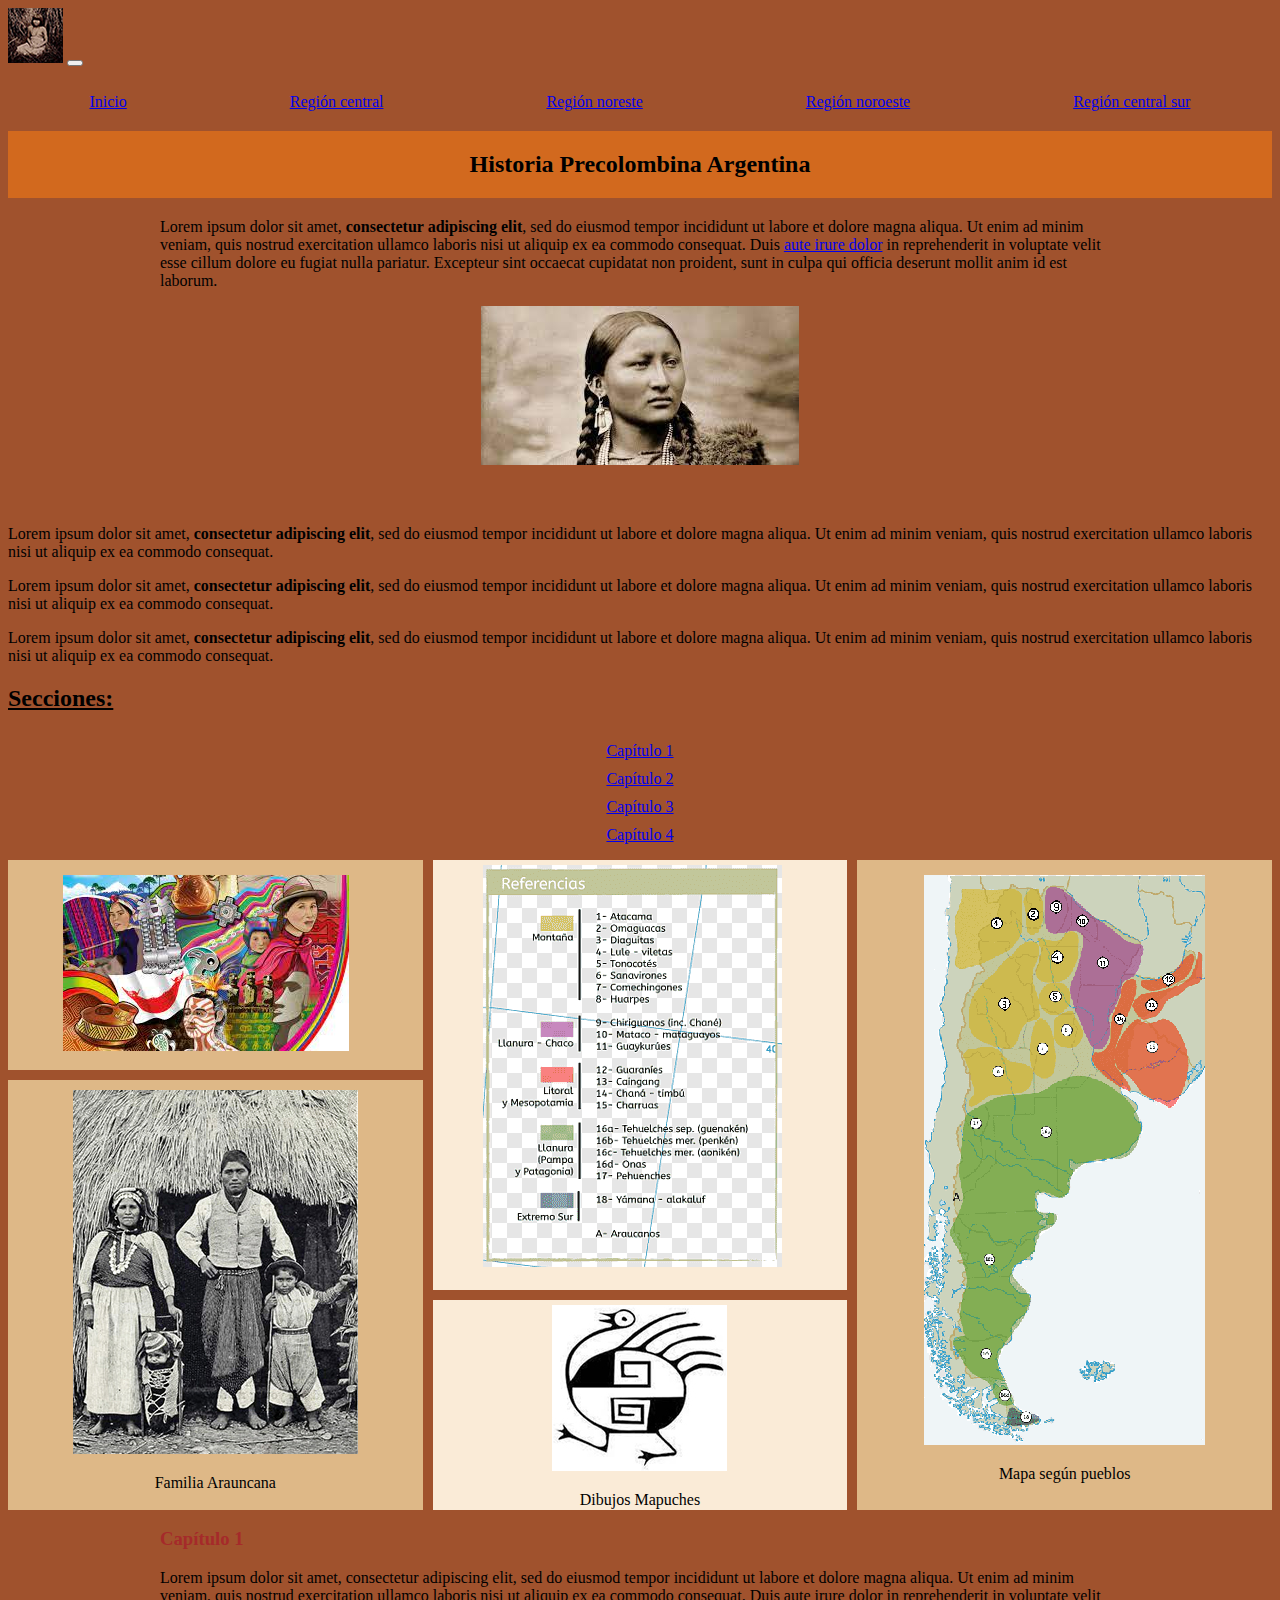
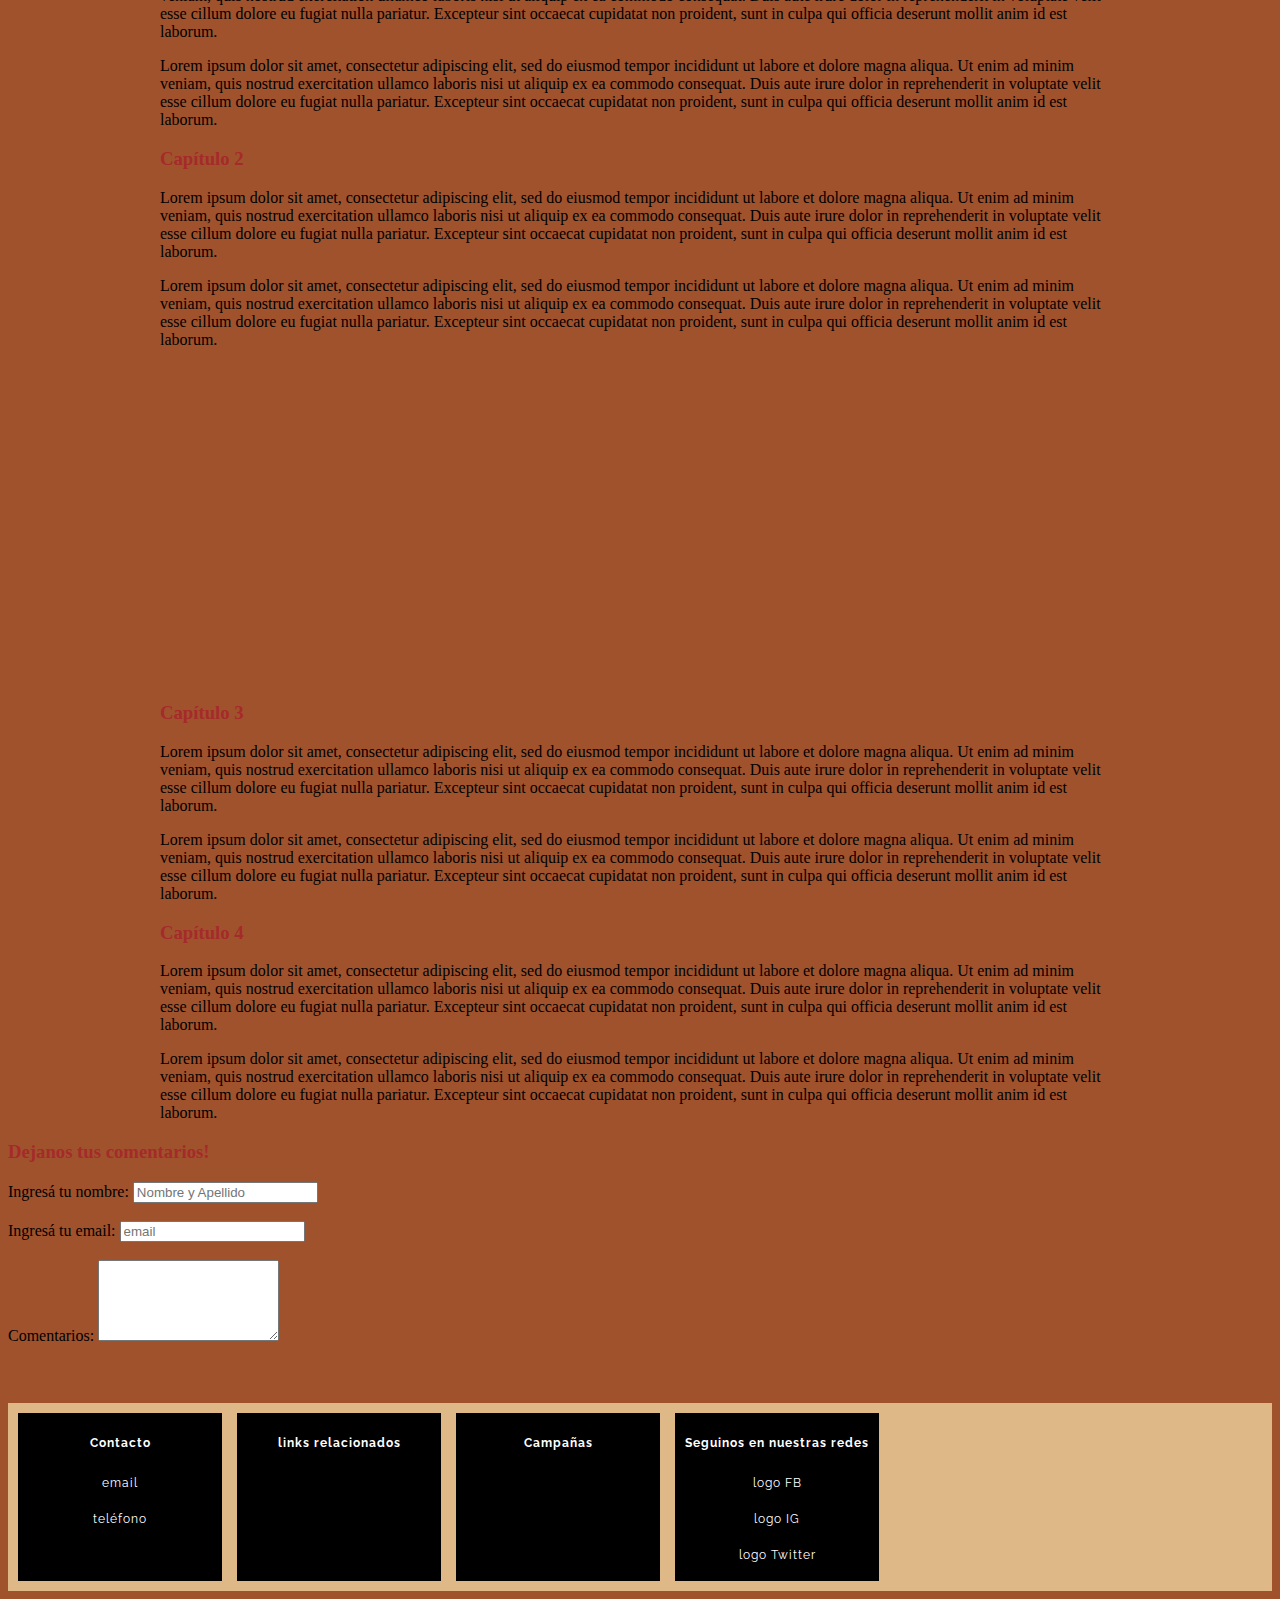
<file: index.html>
<!DOCTYPE html>
<html>
<meta name="viewport" content="width=device-width, initial-scale=1">
<head>
   <title>Historia Precolombina Argentina</title>
   <link rel="preconnect" href="https://fonts.googleapis.com">
   <link rel="preconnect" href="https://fonts.gstatic.com" crossorigin>
   <link href="https://fonts.googleapis.com/css2?family=Raleway:wght@100&display=swap" rel="stylesheet">
   <link href="https://cdn.jsdelivr.net/npm/bootstrap@5.1.3/dist/css/bootstrap.min.css" rel="stylesheet" integrity="sha384-1BmE4kWBq78iYhFldvKuhfTAU6auU8tT94WrHftjDbrCEXSU1oBoqyl2QvZ6jIW3" crossorigin="anonymous">
   <link rel="stylesheet" type="text/css" href="./styles.css">
</head>

<body>
   <header>
      <nav class="navbar navbar-expand-lg navbar-light bg-sandybrown">
         <div class="container-fluid">
           <a class="navbar-brand" href="http://127.0.0.1:5500/index.html"><img src="./imagenes/Logo.jpg"></a>
           <button 
               class="navbar-toggler" 
               type="button" 
               data-bs-toggle="collapse" 
               data-bs-target="#navbarNav" 
               aria-controls="navbarNav" 
               aria-expanded="false" 
               aria-label="Toggle navigation">
             <span class="navbar-toggler-icon"></span>
           </button>
           <div class="collapse navbar-collapse" id="navbarNav">
             <ul class="navbar-nav">
               <li class="nav-item">
                 <a class="nav-link active" aria-current="page" href="http://127.0.0.1:5500/index.html">Inicio</a>
               </li>
               <li class="nav-item">
                 <a class="nav-link" href="./region-central.html">Región central</a>
               </li>
               <li class="nav-item">
                 <a class="nav-link" href="./region-norEste.html">Región noreste</a>
               </li>
               <li class="nav-item">
                  <a class="nav-link" href="./region-norOeste.html">Región noroeste</a>
               </li>
               <li class="nav-item">
                  <a class="nav-link" href="http://127.0.0.1:5500/region-centralSur.html">Región central sur</a>
               </li>
             </ul>
           </div>
         </div>
       </nav>

      <h2 class="tit">Historia Precolombina Argentina</h2>
   </header>
<section>
   <div class="container-caps">
   <p>Lorem ipsum dolor sit amet, <strong>consectetur adipiscing elit</strong>, sed do eiusmod tempor incididunt ut labore et dolore magna aliqua. Ut enim ad minim veniam, quis nostrud exercitation ullamco laboris nisi ut aliquip ex ea commodo consequat. Duis <a href="https://www.google.com/" target="_blank">aute irure dolor</a> in reprehenderit in voluptate velit esse cillum dolore eu fugiat nulla pariatur. Excepteur sint occaecat cupidatat non proident, sunt in culpa qui officia deserunt mollit anim id est laborum.</p>
   
   <div class="foto-indigena"> 
      <img class="banner1 zoom" alt="alt" src="./imagenes/banner-1.jpg">
   </div>
</div>

<div class="container">
   <div class="row">

      <div class="col-lg-4 col-md-4 col-sm-4 col-xs-12 padding-right">
         <p>Lorem ipsum dolor sit amet, <strong>consectetur adipiscing elit</strong>, sed do eiusmod tempor incididunt ut labore et dolore magna aliqua. Ut enim ad minim veniam, quis nostrud exercitation ullamco laboris nisi ut aliquip ex ea commodo consequat.</p>
      </div>
      <div class="col-lg-4 col-md-4 col-sm-4 col-xs-12 padding-right">
         <p>Lorem ipsum dolor sit amet, <strong>consectetur adipiscing elit</strong>, sed do eiusmod tempor incididunt ut labore et dolore magna aliqua. Ut enim ad minim veniam, quis nostrud exercitation ullamco laboris nisi ut aliquip ex ea commodo consequat.</p>
      </div>
      <div class="col-lg-4 col-md-4 col-sm-4 col-xs-12 padding-right">
         <p>Lorem ipsum dolor sit amet, <strong>consectetur adipiscing elit</strong>, sed do eiusmod tempor incididunt ut labore et dolore magna aliqua. Ut enim ad minim veniam, quis nostrud exercitation ullamco laboris nisi ut aliquip ex ea commodo consequat.</p>
      </div>

      </div>
   </div>
</div>


</section>

   <article class="article__section">
      <h2 class="article__section-first"><u>Secciones:</u></h2>
      <div class="article__section-listado">
      <ul class="article__section-options deco">
         <li><a href="#C1">Capítulo 1</a></li>
         <li><a href="#C2">Capítulo 2</a></li>
         <li><a href="#C3">Capítulo 3</a></li>
         <li><a href="#C4">Capítulo 4</a></li>
      </ul>
      </div>
      <div id="grid-container">
         <div class="grid-item pad">
            <img src="./imagenes/araucanos1.jpg" alt="Familia Araucana">
            <p>Familia Arauncana</p>
         </div>
         <div class="grid-item pad1" alt="Pueblos originarios">
               <img src="./imagenes/pueblos-originarios2.jpeg">
         </div>
         <div class="grid-item pad2" alt="Referencias mapa">
            <img src="./imagenes/referencia.png">
         </div>
         <div class="grid-item pad3">
            <img src="./imagenes/mapa.png" alt="Mapa según pueblos">
            <p>Mapa según pueblos</p>
         </div>
         <div class="grid-item pad4">
            <img src="./imagenes/dibujos-mapuches.jpeg" alt="Dibujos Mapuches">
            <p>Dibujos Mapuches</p>
         </div>
      </div>

      <div class="container-caps">
         <h3 id="C1">Capítulo 1</h3>
            <p class="article__section-text">Lorem ipsum dolor sit amet, consectetur adipiscing elit, sed do eiusmod tempor incididunt ut labore et dolore magna aliqua. Ut enim ad minim veniam, quis nostrud exercitation ullamco laboris nisi ut aliquip ex ea commodo consequat. Duis aute irure dolor in reprehenderit in voluptate velit esse cillum dolore eu fugiat nulla pariatur. Excepteur sint occaecat cupidatat non proident, sunt in culpa qui officia deserunt mollit anim id est laborum.</p>
            <p class="article__section-text">Lorem ipsum dolor sit amet, consectetur adipiscing elit, sed do eiusmod tempor incididunt ut labore et dolore magna aliqua. Ut enim ad minim veniam, quis nostrud exercitation ullamco laboris nisi ut aliquip ex ea commodo consequat. Duis aute irure dolor in reprehenderit in voluptate velit esse cillum dolore eu fugiat nulla pariatur. Excepteur sint occaecat cupidatat non proident, sunt in culpa qui officia deserunt mollit anim id est laborum.</p>
         <h3 id="C2">Capítulo 2</h3>
            <p class="article__section-text">Lorem ipsum dolor sit amet, consectetur adipiscing elit, sed do eiusmod tempor incididunt ut labore et dolore magna aliqua. Ut enim ad minim veniam, quis nostrud exercitation ullamco laboris nisi ut aliquip ex ea commodo consequat. Duis aute irure dolor in reprehenderit in voluptate velit esse cillum dolore eu fugiat nulla pariatur. Excepteur sint occaecat cupidatat non proident, sunt in culpa qui officia deserunt mollit anim id est laborum.</p>
            <p class="article__section-text">Lorem ipsum dolor sit amet, consectetur adipiscing elit, sed do eiusmod tempor incididunt ut labore et dolore magna aliqua. Ut enim ad minim veniam, quis nostrud exercitation ullamco laboris nisi ut aliquip ex ea commodo consequat. Duis aute irure dolor in reprehenderit in voluptate velit esse cillum dolore eu fugiat nulla pariatur. Excepteur sint occaecat cupidatat non proident, sunt in culpa qui officia deserunt mollit anim id est laborum.</p>
         <div class="iframe">
            <iframe width="560" height="315" src="https://www.youtube.com/embed/UozzZ69-iHM" title="YouTube video player" frameborder="0" allow="accelerometer; autoplay; clipboard-write; encrypted-media; gyroscope; picture-in-picture" allowfullscreen></iframe>
         </div>
         <h3 id="C3">Capítulo 3</h3>
            <p class="article__section-text">Lorem ipsum dolor sit amet, consectetur adipiscing elit, sed do eiusmod tempor incididunt ut labore et dolore magna aliqua. Ut enim ad minim veniam, quis nostrud exercitation ullamco laboris nisi ut aliquip ex ea commodo consequat. Duis aute irure dolor in reprehenderit in voluptate velit esse cillum dolore eu fugiat nulla pariatur. Excepteur sint occaecat cupidatat non proident, sunt in culpa qui officia deserunt mollit anim id est laborum.</p>
            <p class="article__section-text">Lorem ipsum dolor sit amet, consectetur adipiscing elit, sed do eiusmod tempor incididunt ut labore et dolore magna aliqua. Ut enim ad minim veniam, quis nostrud exercitation ullamco laboris nisi ut aliquip ex ea commodo consequat. Duis aute irure dolor in reprehenderit in voluptate velit esse cillum dolore eu fugiat nulla pariatur. Excepteur sint occaecat cupidatat non proident, sunt in culpa qui officia deserunt mollit anim id est laborum.</p>
         <h3 id="C4">Capítulo 4</h3>
            <p class="article__section-text">Lorem ipsum dolor sit amet, consectetur adipiscing elit, sed do eiusmod tempor incididunt ut labore et dolore magna aliqua. Ut enim ad minim veniam, quis nostrud exercitation ullamco laboris nisi ut aliquip ex ea commodo consequat. Duis aute irure dolor in reprehenderit in voluptate velit esse cillum dolore eu fugiat nulla pariatur. Excepteur sint occaecat cupidatat non proident, sunt in culpa qui officia deserunt mollit anim id est laborum.</p>
            <p class="article__section-text">Lorem ipsum dolor sit amet, consectetur adipiscing elit, sed do eiusmod tempor incididunt ut labore et dolore magna aliqua. Ut enim ad minim veniam, quis nostrud exercitation ullamco laboris nisi ut aliquip ex ea commodo consequat. Duis aute irure dolor in reprehenderit in voluptate velit esse cillum dolore eu fugiat nulla pariatur. Excepteur sint occaecat cupidatat non proident, sunt in culpa qui officia deserunt mollit anim id est laborum.</p>
         </div>
   </article>   


   <section>
      <h3>Dejanos tus comentarios!</h3>
      <form>
         <label for="nombre">Ingresá tu nombre: </label>
         <input type="text" placeholder="Nombre y Apellido" id="nombre">
         <br><br>
         <label for="email">Ingresá tu email:  </label>
         <input type="email" placeholder="email"  id="email">
         <br><br>
         <label for="multi">Comentarios: </label>
         <textarea name="multi" id="multi" cols="20" rows="5"></textarea>
      </form>
      <br>
   </section>
   <footer class="pie">
      <div class="flex-container">
      <div class="flex-item">
         <h4>Contacto</h4>
            <p>email</p>
            <p>teléfono</p>
      </div>
      <div class="flex-item">
         <h4>links relacionados</h4>
      </div>
      <div class="flex-item">
         <h4>Campañas</h4>
      </div>
      <div class="flex-item">
         <h4>Seguinos en nuestras redes</h4>
            <p>logo FB</p>
            <p>logo IG</p>
            <p>logo Twitter</p>
      </div>
      </div>
   </footer>

<script src="https://cdn.jsdelivr.net/npm/@popperjs/core@2.10.2/dist/umd/popper.min.js" integrity="sha384-7+zCNj/IqJ95wo16oMtfsKbZ9ccEh31eOz1HGyDuCQ6wgnyJNSYdrPa03rtR1zdB" crossorigin="anonymous"></script>
<script src="https://cdn.jsdelivr.net/npm/bootstrap@5.1.3/dist/js/bootstrap.min.js" integrity="sha384-QJHtvGhmr9XOIpI6YVutG+2QOK9T+ZnN4kzFN1RtK3zEFEIsxhlmWl5/YESvpZ13" crossorigin="anonymous"></script>


</body>
</html>
</file>
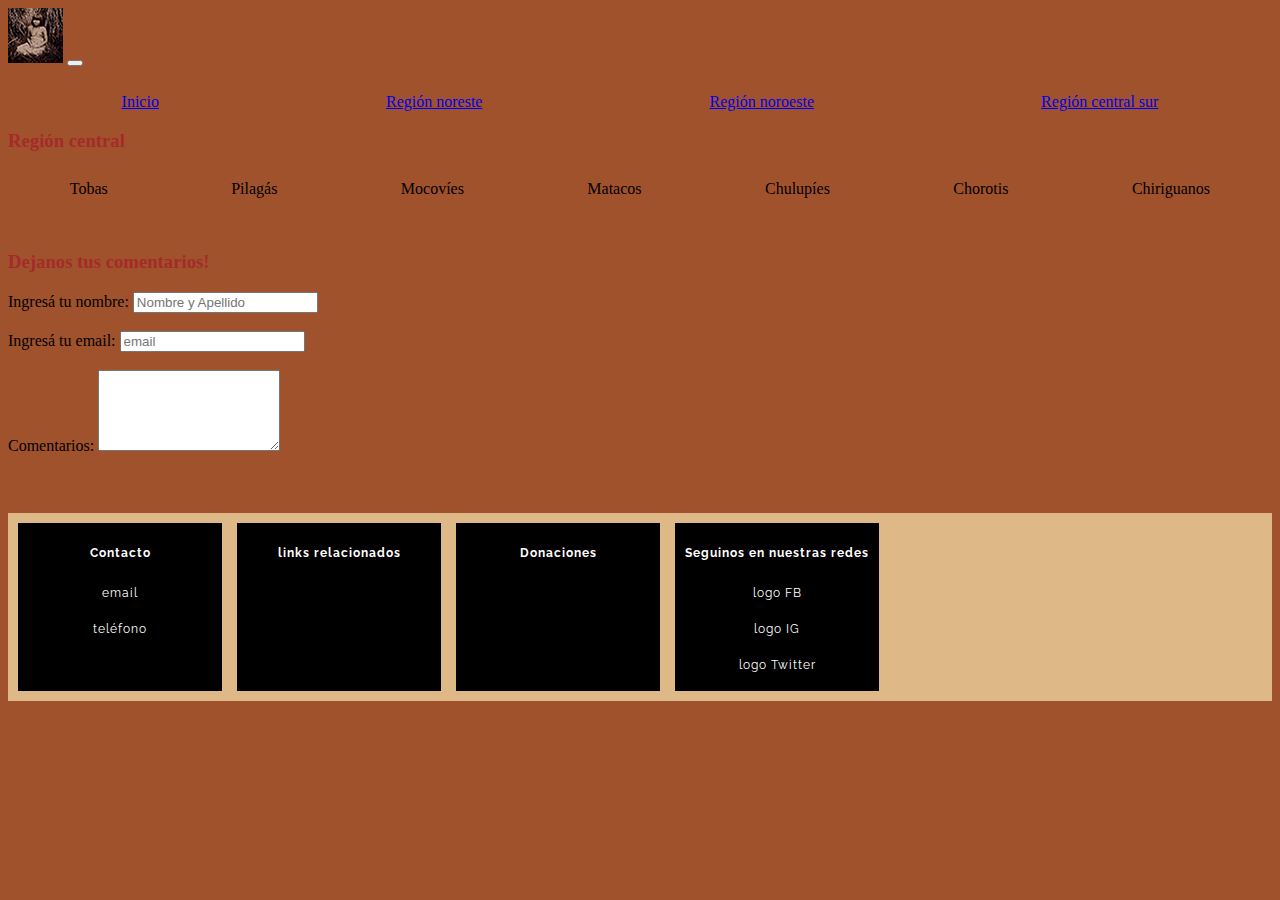
<file: region-central.html>
<!DOCTYPE html>
<html>
<meta name="viewport" content="width=device-width, initial-scale=1">
<head>
   <title>Región central</title>
   <link rel="preconnect" href="https://fonts.googleapis.com">
   <link rel="preconnect" href="https://fonts.gstatic.com" crossorigin>
   <link href="https://fonts.googleapis.com/css2?family=Raleway:wght@100&display=swap" rel="stylesheet">
   <link href="https://cdn.jsdelivr.net/npm/bootstrap@5.1.3/dist/css/bootstrap.min.css" rel="stylesheet" integrity="sha384-1BmE4kWBq78iYhFldvKuhfTAU6auU8tT94WrHftjDbrCEXSU1oBoqyl2QvZ6jIW3" crossorigin="anonymous">
   <link rel="stylesheet" type="text/css" href="./styles.css">
</head>
<body>
<header>
   <nav class="navbar navbar-expand-lg navbar-light bg-sandybrown">
      <div class="container-fluid">
        <a class="navbar-brand" href="http://127.0.0.1:5500/index.html"><img src="./imagenes/Logo.jpg"></a>
        <button 
            class="navbar-toggler" 
            type="button" 
            data-bs-toggle="collapse" 
            data-bs-target="#navbarNav" 
            aria-controls="navbarNav" 
            aria-expanded="false" 
            aria-label="Toggle navigation">
          <span class="navbar-toggler-icon"></span>
        </button>
        <div class="collapse navbar-collapse" id="navbarNav">
          <ul class="navbar-nav">
            <li class="nav-item">
              <a class="nav-link active" aria-current="page" href="http://127.0.0.1:5500/index.html">Inicio</a>
            </li>
            <li class="nav-item">
              <a class="nav-link" href="./region-norEste.html">Región noreste</a>
            </li>
            <li class="nav-item">
              <a class="nav-link" href="./region-norOeste.html">Región noroeste</a>
            </li>
            <li class="nav-item">
               <a class="nav-link" href="./region-centralSur.html">Región central sur</a>
            </li>
          </ul>
        </div>
      </div>
    </nav>
   <h3>Región central</h3>
</header>
<ul>
	<li>Tobas</li>
	<li>Pilagás</li>
	<li>Mocovíes</li>
	<li>Matacos</li>
	<li>Chulupíes</li>
	<li>Chorotis</li>
	<li>Chiriguanos</li>
</ul>
<br>
 <h3>Dejanos tus comentarios!</h3>
   <form>
      <label for="nombre">Ingresá tu nombre: </label>
      <input type="text" placeholder="Nombre y Apellido" id="nombre">
      <br><br>
      <label for="email">Ingresá tu email:  </label>
      <input type="email" placeholder="email"  id="email">
      <br><br>
      <label for="multi">Comentarios: </label>
      <textarea name="multi" id="multi" cols="20" rows="5"></textarea>
   </form>
<br>
   <footer class="pie">
      <div class="flex-container">
      <div class="flex-item">
         <h4>Contacto</h4>
         <p>email</p>
         <p>teléfono</p>
      </div>
      <div class="flex-item">
         <h4>links relacionados</h4>
      </div>
      <div class="flex-item">
         <h4>Donaciones</h4>
      </div>
      <div class="flex-item">
         <h4>Seguinos en nuestras redes</h4>
         <p>logo FB</p>
         <p>logo IG</p>
         <p>logo Twitter</p>
      </div>
   </div>
   </footer>

   <script src="https://cdn.jsdelivr.net/npm/@popperjs/core@2.10.2/dist/umd/popper.min.js" integrity="sha384-7+zCNj/IqJ95wo16oMtfsKbZ9ccEh31eOz1HGyDuCQ6wgnyJNSYdrPa03rtR1zdB" crossorigin="anonymous"></script>
<script src="https://cdn.jsdelivr.net/npm/bootstrap@5.1.3/dist/js/bootstrap.min.js" integrity="sha384-QJHtvGhmr9XOIpI6YVutG+2QOK9T+ZnN4kzFN1RtK3zEFEIsxhlmWl5/YESvpZ13" crossorigin="anonymous"></script>
</body>
</html>
</file>
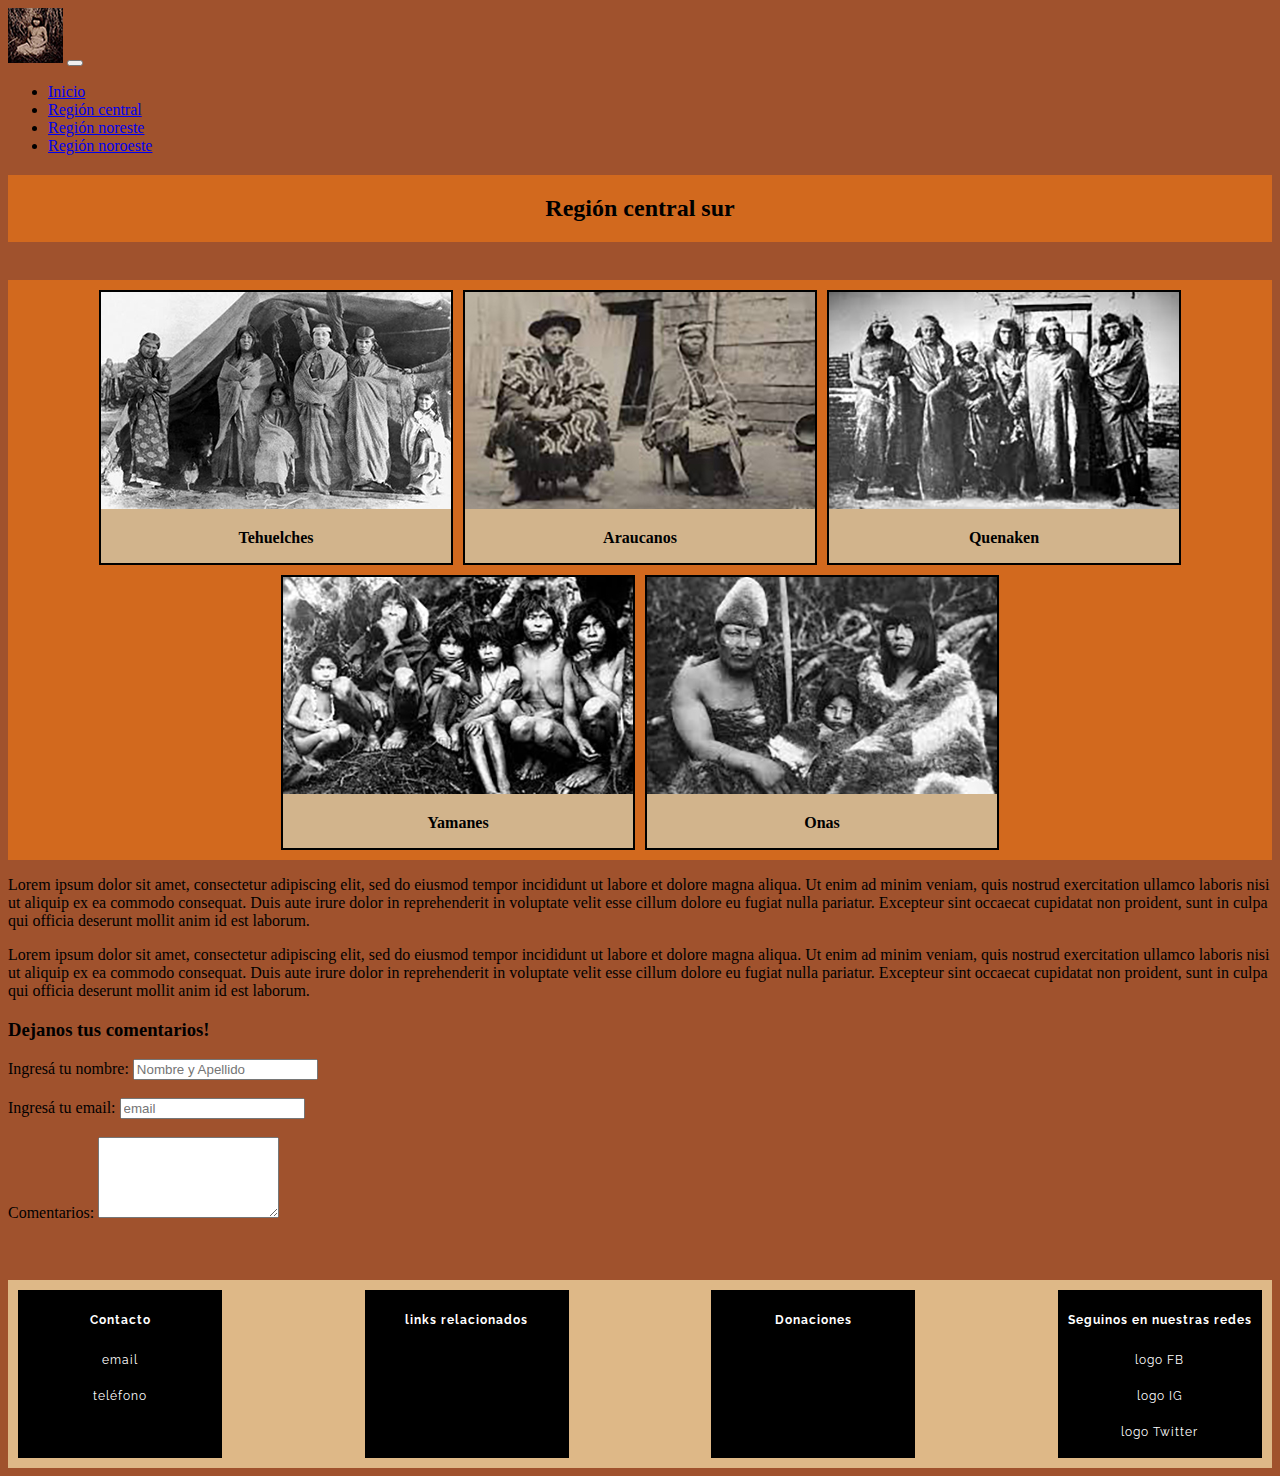
<file: region-centralSur.html>
<!DOCTYPE html>
<html>
<meta name="viewport" content="width=device-width, initial-scale=1">
<head>
   <title>Región central sur</title>
   <link rel="preconnect" href="https://fonts.googleapis.com">
   <link rel="preconnect" href="https://fonts.gstatic.com" crossorigin>
   <link href="https://fonts.googleapis.com/css2?family=Raleway:wght@100&display=swap" rel="stylesheet">
   <link href="https://cdn.jsdelivr.net/npm/bootstrap@5.1.3/dist/css/bootstrap.min.css" rel="stylesheet" integrity="sha384-1BmE4kWBq78iYhFldvKuhfTAU6auU8tT94WrHftjDbrCEXSU1oBoqyl2QvZ6jIW3" crossorigin="anonymous">
   <link rel="stylesheet" type="text/css" href="./styles-CS.css">
</head>
<body>
<header>
   <nav class="navbar navbar-expand-lg navbar-light bg-sandybrown">
      <div class="container-fluid">
        <a class="navbar-brand" href="http://127.0.0.1:5500/index.html"><img src="./imagenes/Logo.jpg"></a>
        <button 
            class="navbar-toggler" 
            type="button" 
            data-bs-toggle="collapse" 
            data-bs-target="#navbarNav" 
            aria-controls="navbarNav" 
            aria-expanded="false" 
            aria-label="Toggle navigation">
          <span class="navbar-toggler-icon"></span>
        </button>
        <div class="collapse navbar-collapse" id="navbarNav">
          <ul class="navbar-nav">
            <li class="nav-item">
              <a class="nav-link active" aria-current="page" href="http://127.0.0.1:5500/index.html">Inicio</a>
            </li>
            <li class="nav-item">
              <a class="nav-link" href="./region-central.html">Región central</a>
            </li>
            <li class="nav-item">
              <a class="nav-link" href="./region-norEste.html">Región noreste</a>
            </li>
            <li class="nav-item">
               <a class="nav-link" href="./region-norOeste.html">Región noroeste</a>
            </li>
          </ul>
        </div>
      </div>
    </nav>
   <h2 class="tit">Región central sur</h2>
</header>
<br>

<div class="flex-container1">
   <div class="flex-item1">
      <img src="./imagenes/tehuelches1.jpg" alt="Tehuelches">
      <p><strong>Tehuelches</strong></p>
   </div>
   <div class="flex-item1">
      <img src="./imagenes/araucanos2.jpeg" alt="Araucanos">
      <p><strong>Araucanos</strong></p>
   </div>
   <div class="flex-item1">
      <img src="./imagenes/Quenaken.jpeg" alt="Quenaken">
      <p><strong>Quenaken</strong></p>
   </div>
   <div class="flex-item1">
      <img src="./imagenes/yamanes1.jpeg" alt="Yamanes">
      <p><strong>Yamanes</strong></p>
   </div>
   <div class="flex-item1">
      <img src="./imagenes/onas2.jpeg" alt="Onas">
      <p><strong>Onas</strong></p>
   </div>
</div>

<article>
   <p>Lorem ipsum dolor sit amet, consectetur adipiscing elit, sed do eiusmod tempor incididunt ut labore et dolore magna aliqua. Ut enim ad minim veniam, quis nostrud exercitation ullamco laboris nisi ut aliquip ex ea commodo consequat. Duis aute irure dolor in reprehenderit in voluptate velit esse cillum dolore eu fugiat nulla pariatur. Excepteur sint occaecat cupidatat non proident, sunt in culpa qui officia deserunt mollit anim id est laborum.</p>
   <p>Lorem ipsum dolor sit amet, consectetur adipiscing elit, sed do eiusmod tempor incididunt ut labore et dolore magna aliqua. Ut enim ad minim veniam, quis nostrud exercitation ullamco laboris nisi ut aliquip ex ea commodo consequat. Duis aute irure dolor in reprehenderit in voluptate velit esse cillum dolore eu fugiat nulla pariatur. Excepteur sint occaecat cupidatat non proident, sunt in culpa qui officia deserunt mollit anim id est laborum.</p>
</article>
   
<h3>Dejanos tus comentarios!</h3>
   <form>
      <label for="nombre">Ingresá tu nombre: </label>
      <input type="text" placeholder="Nombre y Apellido" id="nombre">
      <br><br>
      <label for="email">Ingresá tu email:  </label>
      <input type="email" placeholder="email"  id="email">
      <br><br>
      <label for="multi">Comentarios: </label>
      <textarea name="multi" id="multi" cols="20" rows="5"></textarea>
   </form>
<br>
   <footer class="pie">
      <div class="flex-container">
      <div class="flex-item">
         <h4>Contacto</h4>
         <p>email</p>
         <p>teléfono</p>
      </div>
      <div class="flex-item">
         <h4>links relacionados</h4>
      </div>
      <div class="flex-item">
         <h4>Donaciones</h4>
      </div>
      <div class="flex-item">
         <h4>Seguinos en nuestras redes</h4>
         <p>logo FB</p>
         <p>logo IG</p>
         <p>logo Twitter</p>
      </div>
   </div>
   </footer>

   <script src="https://cdn.jsdelivr.net/npm/@popperjs/core@2.10.2/dist/umd/popper.min.js" integrity="sha384-7+zCNj/IqJ95wo16oMtfsKbZ9ccEh31eOz1HGyDuCQ6wgnyJNSYdrPa03rtR1zdB" crossorigin="anonymous"></script>
<script src="https://cdn.jsdelivr.net/npm/bootstrap@5.1.3/dist/js/bootstrap.min.js" integrity="sha384-QJHtvGhmr9XOIpI6YVutG+2QOK9T+ZnN4kzFN1RtK3zEFEIsxhlmWl5/YESvpZ13" crossorigin="anonymous"></script>
</body>
</html>
</file>
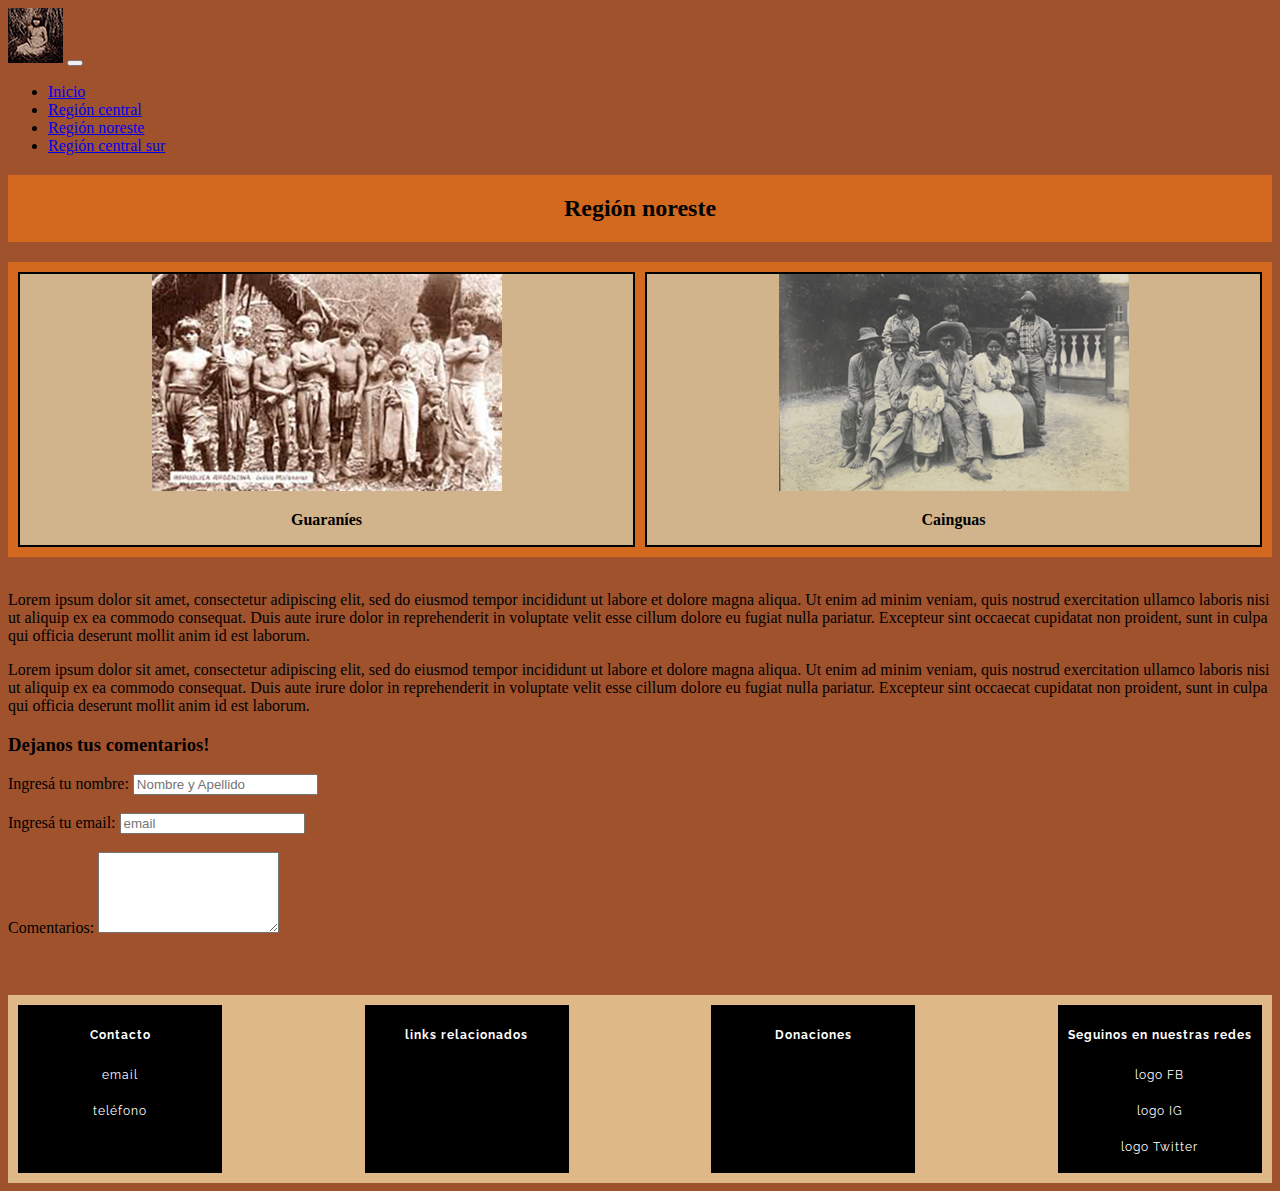
<file: region-norEste.html>
<!DOCTYPE html>
<html>
<meta name="viewport" content="width=device-width, initial-scale=1">
<head>
   <title>Región noreste</title>
   <link rel="preconnect" href="https://fonts.googleapis.com">
   <link rel="preconnect" href="https://fonts.gstatic.com" crossorigin>
   <link href="https://fonts.googleapis.com/css2?family=Raleway:wght@100&display=swap" rel="stylesheet">
   <link href="https://cdn.jsdelivr.net/npm/bootstrap@5.1.3/dist/css/bootstrap.min.css" rel="stylesheet" integrity="sha384-1BmE4kWBq78iYhFldvKuhfTAU6auU8tT94WrHftjDbrCEXSU1oBoqyl2QvZ6jIW3" crossorigin="anonymous">
   <link rel="stylesheet" type="text/css" href="./styles-NE.css">
</head>
<body>
<header>
   <nav class="navbar navbar-expand-lg navbar-light bg-sandybrown">
      <div class="container-fluid">
        <a class="navbar-brand" href="http://127.0.0.1:5500/index.html"><img src="./imagenes/Logo.jpg"></a>
        <button 
            class="navbar-toggler" 
            type="button" 
            data-bs-toggle="collapse" 
            data-bs-target="#navbarNav" 
            aria-controls="navbarNav" 
            aria-expanded="false" 
            aria-label="Toggle navigation">
          <span class="navbar-toggler-icon"></span>
        </button>
        <div class="collapse navbar-collapse" id="navbarNav">
          <ul class="navbar-nav">
            <li class="nav-item">
              <a class="nav-link active" aria-current="page" href="http://127.0.0.1:5500/index.html">Inicio</a>
            </li>
            <li class="nav-item">
              <a class="nav-link" href="./region-central.html">Región central</a>
            </li>
            <li class="nav-item">
              <a class="nav-link" href="./region-norEste.html">Región noreste</a>
            </li>
            <li class="nav-item">
               <a class="nav-link" href="./region-centralSur.html">Región central sur</a>
            </li>
          </ul>
        </div>
      </div>
    </nav>
   
   
   <h2 class="tit">Región noreste</h2>
</header>
<section>
   <div class="flex-container1">
      <div class="flex-item1">
         <img src="./imagenes/guaranies-n.jpeg">
         <p><strong>Guaraníes</strong></p>
      </div>
      <div class="flex-item1">
         <img src="./imagenes/cainguas-n.png">
         <p><strong>Cainguas</strong></p>
      </div>
   </div>
<br>
</section>

<article>
   <p>Lorem ipsum dolor sit amet, consectetur adipiscing elit, sed do eiusmod tempor incididunt ut labore et dolore magna aliqua. Ut enim ad minim veniam, quis nostrud exercitation ullamco laboris nisi ut aliquip ex ea commodo consequat. Duis aute irure dolor in reprehenderit in voluptate velit esse cillum dolore eu fugiat nulla pariatur. Excepteur sint occaecat cupidatat non proident, sunt in culpa qui officia deserunt mollit anim id est laborum.</p>
   <p>Lorem ipsum dolor sit amet, consectetur adipiscing elit, sed do eiusmod tempor incididunt ut labore et dolore magna aliqua. Ut enim ad minim veniam, quis nostrud exercitation ullamco laboris nisi ut aliquip ex ea commodo consequat. Duis aute irure dolor in reprehenderit in voluptate velit esse cillum dolore eu fugiat nulla pariatur. Excepteur sint occaecat cupidatat non proident, sunt in culpa qui officia deserunt mollit anim id est laborum.</p>
</article>

<h3>Dejanos tus comentarios!</h3>
   <form>
      <label for="nombre">Ingresá tu nombre: </label>
      <input type="text" placeholder="Nombre y Apellido" id="nombre">
      <br><br>
      <label for="email">Ingresá tu email:  </label>
      <input type="email" placeholder="email"  id="email">
      <br><br>
      <label for="multi">Comentarios: </label>
      <textarea name="multi" id="multi" cols="20" rows="5"></textarea>
   </form>
<br>
   <footer class="pie">
      <div class="flex-container">
      <div class="flex-item">
         <h4>Contacto</h4>
         <p>email</p>
         <p>teléfono</p>
      </div>
      <div class="flex-item">
         <h4>links relacionados</h4>
      </div>
      <div class="flex-item">
         <h4>Donaciones</h4>
      </div>
      <div class="flex-item">
         <h4>Seguinos en nuestras redes</h4>
         <p>logo FB</p>
         <p>logo IG</p>
         <p>logo Twitter</p>
      </div>
   </div>
   </footer>

   <script src="https://cdn.jsdelivr.net/npm/@popperjs/core@2.10.2/dist/umd/popper.min.js" integrity="sha384-7+zCNj/IqJ95wo16oMtfsKbZ9ccEh31eOz1HGyDuCQ6wgnyJNSYdrPa03rtR1zdB" crossorigin="anonymous"></script>
<script src="https://cdn.jsdelivr.net/npm/bootstrap@5.1.3/dist/js/bootstrap.min.js" integrity="sha384-QJHtvGhmr9XOIpI6YVutG+2QOK9T+ZnN4kzFN1RtK3zEFEIsxhlmWl5/YESvpZ13" crossorigin="anonymous"></script>
</body>
</html>
</file>
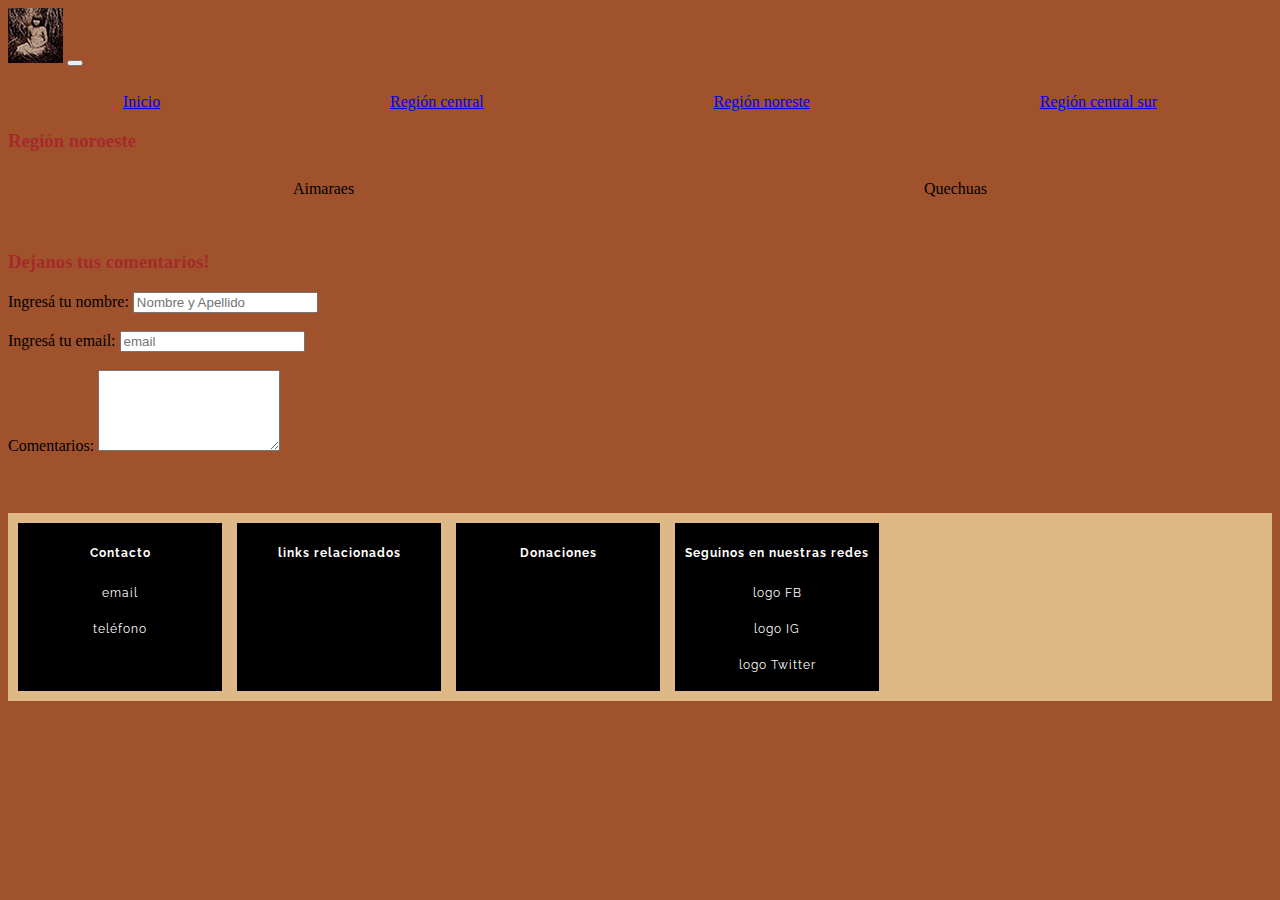
<file: region-norOeste.html>
<!DOCTYPE html>
<html>
<meta name="viewport" content="width=device-width, initial-scale=1">
<head>
   <title>Región noroeste</title>
   <link rel="preconnect" href="https://fonts.googleapis.com">
<link rel="preconnect" href="https://fonts.gstatic.com" crossorigin>
<link href="https://fonts.googleapis.com/css2?family=Raleway:wght@100&display=swap" rel="stylesheet">
<link href="https://cdn.jsdelivr.net/npm/bootstrap@5.1.3/dist/css/bootstrap.min.css" rel="stylesheet" integrity="sha384-1BmE4kWBq78iYhFldvKuhfTAU6auU8tT94WrHftjDbrCEXSU1oBoqyl2QvZ6jIW3" crossorigin="anonymous">
<link rel="stylesheet" type="text/css" href="./styles.css">
</head>
<body>
   <header>
   <nav class="navbar navbar-expand-lg navbar-light bg-sandybrown">
      <div class="container-fluid">
        <a class="navbar-brand" href="http://127.0.0.1:5500/index.html"><img src="./imagenes/Logo.jpg"></a>
        <button 
            class="navbar-toggler" 
            type="button" 
            data-bs-toggle="collapse" 
            data-bs-target="#navbarNav" 
            aria-controls="navbarNav" 
            aria-expanded="false" 
            aria-label="Toggle navigation">
          <span class="navbar-toggler-icon"></span>
        </button>
        <div class="collapse navbar-collapse" id="navbarNav">
          <ul class="navbar-nav">
            <li class="nav-item">
              <a class="nav-link active" aria-current="page" href="http://127.0.0.1:5500/index.html">Inicio</a>
            </li>
            <li class="nav-item">
              <a class="nav-link" href="./region-central.html">Región central</a>
            </li>
            <li class="nav-item">
              <a class="nav-link" href="./region-norEste.html">Región noreste</a>
            </li>
            <li class="nav-item">
               <a class="nav-link" href="./region-centralSur.html">Región central sur</a>
            </li>
          </ul>
        </div>
      </div>
    </nav>
   <h3>Región noroeste</h3>
</header>
<ul>
	<li>Aimaraes</li>
	<li>Quechuas</li>
</ul>
<br>
   
   <h3>Dejanos tus comentarios!</h3>
   <form>
      <label for="nombre">Ingresá tu nombre: </label>
      <input type="text" placeholder="Nombre y Apellido" id="nombre">
      <br><br>
      <label for="email">Ingresá tu email:  </label>
      <input type="email" placeholder="email"  id="email">
      <br><br>
      <label for="multi">Comentarios: </label>
      <textarea name="multi" id="multi" cols="20" rows="5"></textarea>
   </form>
<br>
   <footer class="pie">
      <div class="flex-container">
      <div class="flex-item">
         <h4>Contacto</h4>
         <p>email</p>
         <p>teléfono</p>
      </div>
      <div class="flex-item">
         <h4>links relacionados</h4>
      </div>
      <div class="flex-item">
         <h4>Donaciones</h4>
      </div>
      <div class="flex-item">
         <h4>Seguinos en nuestras redes</h4>
         <p>logo FB</p>
         <p>logo IG</p>
         <p>logo Twitter</p>
      </div>
   </div>
   </footer>

   <script src="https://cdn.jsdelivr.net/npm/@popperjs/core@2.10.2/dist/umd/popper.min.js" integrity="sha384-7+zCNj/IqJ95wo16oMtfsKbZ9ccEh31eOz1HGyDuCQ6wgnyJNSYdrPa03rtR1zdB" crossorigin="anonymous"></script>
<script src="https://cdn.jsdelivr.net/npm/bootstrap@5.1.3/dist/js/bootstrap.min.js" integrity="sha384-QJHtvGhmr9XOIpI6YVutG+2QOK9T+ZnN4kzFN1RtK3zEFEIsxhlmWl5/YESvpZ13" crossorigin="anonymous"></script>
</body>
</html>
</file>
<file: styles.css>
h3 {
   color: brown;

}

body {
  background-color: sienna;
}


.imagen {
  padding-left: 180px;
}


.tit {
  /*background-image: linear-gradient(to right, chocolate, rgba(220, 193, 21, 0.927));*/
  background-color: chocolate;
  text-align: center;
  padding: 20px;
}


/*.nav ul li{
  list-style: none;
  display: inline-flex;
  padding: 10px 65px ;
  background-color: sandybrown;
  width: 130px;*/
}

.deco a {
  text-decoration: none;
  color: black;
  font-size: 16px;
}


.banner1 {
  margin: 0 auto;
  justify-content: center;
}


.zoom {
  transition: transform 1.5s;
}

.zoom:hover {
  -ms-transform: scale(1.3); /* IE 9 */
  -webkit-transform: scale(1.3); /* Safari 3-8 */
  transform: scale(1.3); 
}

.main__section-text {
  padding: 15px;
}

.main__section-img {
  margin-left: 200px;
  width: 450px;
}
.article__section-options {
  list-style: none;
  text-decoration: none!important;
  flex-direction: column;
  justify-content: left!important;
}

.article__section-first {
  margin: 40px, 30px;
}

.article__section-title ul li {
  list-style: none;
}

.article__section-listado {
  justify-content: left!important;
}


#grid-container {
  display: grid;
  grid-template-columns: repeat(6, 1fr);
  grid-template-rows: repeat(6, 100px);
  gap: 10px;
}

.grid-item {
  background-color: antiquewhite;
}

.grid-item:nth-child(1) {
  background-color: burlywood;
  grid-column: 3/1;
  grid-row: 3/7;
}

.grid-item:nth-child(2) {
  background-color: burlywood;
  grid-column: 1/3;
  grid-row: 1/3;
}

.grid-item:nth-child(3) {
  
  grid-column: 3/5;
  grid-row: 1/5;
}

.grid-item:nth-child(4) {
  background-color: burlywood;
  grid-column: 7/5;
  grid-row: 7/1;
}

.grid-item:nth-child(5) {
  background-color: antiquewhite;
  grid-column: 3/5;
  grid-row: 7/5;
}

.pad {
  padding: 10px 20px;
  text-align: center;
}

.pad1 {
  padding: 15px 55px;
}

.pad2 {
  padding: 5px 50px;
}

.pad3 {
  padding: 15px 30px;
  text-align: center;
}

.pad4 {
  padding: 5px 15px;
  text-align: center;
}


.iframe {
  text-align: center;
  max-width: 700px;
}

.pie {
  font-family: 'Raleway', sans-serif;
  font-size: 12px;
  line-height: 2;
  letter-spacing: 1px;
  text-align: center;
  margin-top: 40px;
}

.flex-container {
  display: flex;
  background-color: burlywood;
  padding: 10px;
  gap: 15px;
  /*flex-flow: row wrap;*/
  /*justify-content: space-between;*/
  flex-grow: initial;
  
}

.flex-item {
  background-color: black;
  border: 2px solid black;
  width: 200px;
  color: white;
}



ul {
  display: flex;
    width: 100%;
    justify-content: space-around;
    padding: 0;
}

ul li {
  display: flex;
  justify-content: center;
  text-align: center;
  align-items: center;
  margin:0 auto;
  margin-top:10px;
}


.foto-indigena{
  display: flex;
  width: 100%;
  margin-bottom: 60px;
}

.container-caps {
  width: 100%;
  max-width: 960px;
  margin: 0 auto;
}

@media (max-width:600px) {
  #grid-container {
    display: flex;
    flex-direction: column;
  }

 ul  {
    flex-direction: column!important;
    
  }
  ul li {
    margin:0 auto;
    margin-top:10px;
  }

.flex-container-CSur {
  display: flex;
  background-color: chocolate;
  padding: 10px;
  height: auto;
  justify-content: center;
  gap: 10px;
  flex-wrap: wrap;
}

.flex-item-Csur {
  background: tan;
  border: 2px, solid, black;
  text-align: center;
}

.flex-item-Csur img {
  width: 100%;
}
</file>
<file: styles-CS.css>
body {
  background-color: sienna;
}

.nav ul li{
  list-style: none;
  display: inline-flex;
  padding: 10px 65px ;
  background-color: sandybrown;
  margin-left: 20px;
  margin-bottom: 15px;
  width: 130px;
}

.deco a {
  text-decoration: none;
  color: black;
  font-size: 16px;
}



.tit {
  background-color: chocolate;
  text-align: center;
  padding: 20px;
}

.flex-container1 {
  display: flex;
  background-color: chocolate;
  padding: 10px;
  height: auto;
  justify-content: center;
  gap: 10px;
  flex-wrap: wrap;
}

.flex-item1 {
  background: tan;
  border: 2px, solid, black;
  text-align: center;
}

.flex-item1 img {
  width: 100%;
}


.pie {
  font-family: 'Raleway', sans-serif;
  font-size: 12px;
  line-height: 2;
  letter-spacing: 1px;
  text-align: center;
  margin-top: 40px;
}

.flex-container {
  display: flex;
  background-color: burlywood;
  padding: 10px;
  gap: 15px;
  flex-flow: row wrap;
  justify-content: space-between;
}

.flex-item {
  background-color: black;
  border: 2px solid black;
  width: 200px;
  color: white;
}
</file>
<file: styles-NE.css>
body {
  background-color: sienna;
}

.nav ul li{
  list-style: none;
  display: inline-flex;
  padding: 10px 65px ;
  background-color: sandybrown;
  margin-left: 20px;
  margin-bottom: 10px;
  width: 130px;
}

.deco a {
  text-decoration: none;
  color: black;
  font-size: 16px;
}

.tit {
  background-color: chocolate;
  text-align: center;
  padding: 20px;
}


.flex-container1 {
  display: flex;
  background-color: chocolate;
  padding: 10px;
  height: auto;
  flex-direction: row;
  justify-content: space-around;
  gap: 10px;
  
}

.flex-item1 {
  background: tan;
  border: 2px, solid, black;
  width:50%;
  text-align: center;
}

.pie {
  font-family: 'Raleway', sans-serif;
  font-size: 12px;
  line-height: 2;
  letter-spacing: 1px;
  text-align: center;
  margin-top: 40px;
}

.flex-container {
  display: flex;
  background-color: burlywood;
  padding: 10px;
  gap: 15px;
  flex-flow: row wrap;
  justify-content: space-between;
}

.flex-item {
  background-color: black;
  border: 2px solid black;
  width: 200px;
  color: white;
}
</file>
